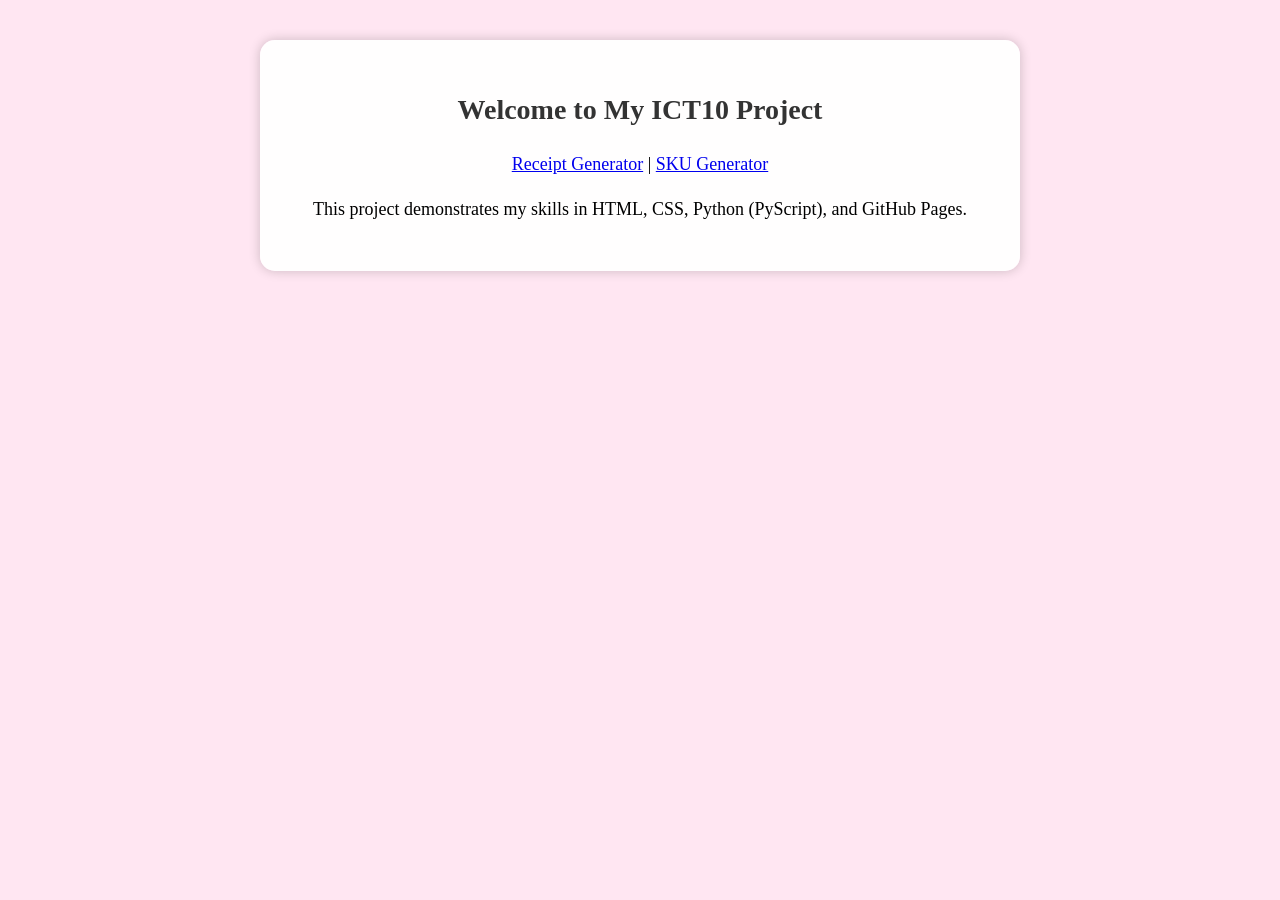
<file: index.html>
<!DOCTYPE html>
<html lang="en">
<head>
  <meta charset="UTF-8">
  <title>ICT10 Q1 Project</title>
  <link rel="stylesheet" href="styles.css">
</head>
<body>
  <!-- Main container for the homepage -->
  <div class="container">
    <h1>Welcome to My ICT10 Project</h1>
    <!-- Navigation links to other pages -->
    <nav>
      <a href="receipt.html">Receipt Generator</a> |
      <a href="sku.html">SKU Generator</a>
    </nav>
    <p>This project demonstrates my skills in HTML, CSS, Python (PyScript), and GitHub Pages.</p>
  </div>
</body>
</html>
</file>
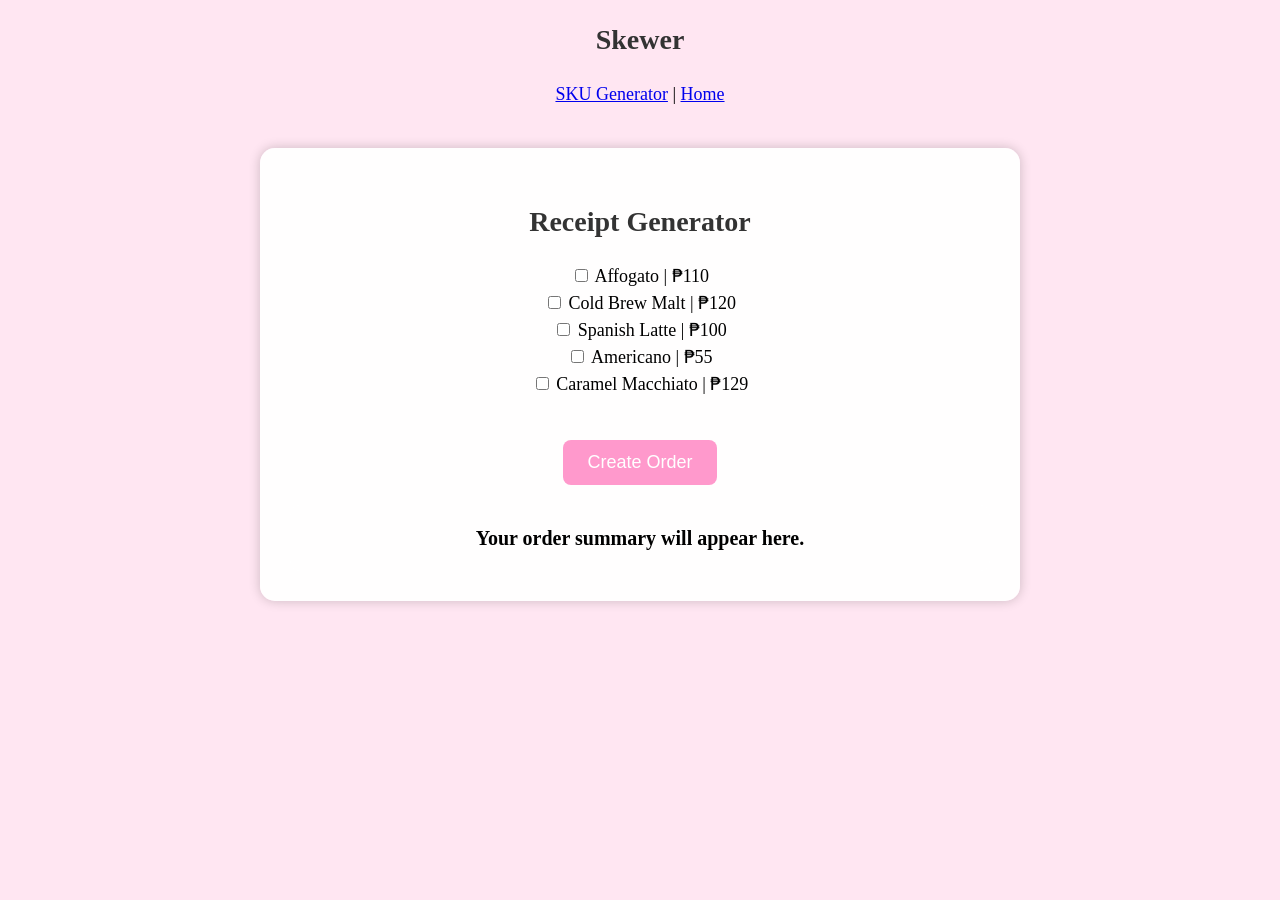
<file: receipt.html>
<!DOCTYPE html>
<html lang="en">
<head>
  <meta charset="UTF-8">
  <title>Receipt Generator</title>
  <link rel="stylesheet" href="https://pyscript.net/releases/2026.7.3/core.css" />
  <script type="module" src="https://pyscript.net/releases/2026.7.3/core.js"></script>
  <link rel="stylesheet" href="styles.css">
</head>
<body>
  <!-- Header w/ navigation -->
  <header>
    <h1>Skewer</h1>
    <nav>
      <a href="sku.html">SKU Generator</a> | <a href="index.html">Home</a>
    </nav>
  </header>

  <!-- Receipt generator form -->
  <div class="container">
    <h2>Receipt Generator</h2>
    <form>
      <!-- Each checkbox  -->
      <input type="checkbox" id="item1" value="110"> Affogato | ₱110<br>
      <input type="checkbox" id="item2" value="120"> Cold Brew Malt | ₱120<br>
      <input type="checkbox" id="item3" value="100"> Spanish Latte | ₱100<br>
      <input type="checkbox" id="item4" value="55"> Americano | ₱55<br>
      <input type="checkbox" id="item5" value="129"> Caramel Macchiato | ₱129<br><br>
      <!-- Button that triggers Python function -->
      <input type="button" py-click="create_order" value="Create Order" class="button">
    </form>
    <!-- Output -->
    <div id="output" class="output">Your order summary will appear here.</div>
  </div>

  <py-script src="main.py"></py-script>
</body>
</html>
</file>
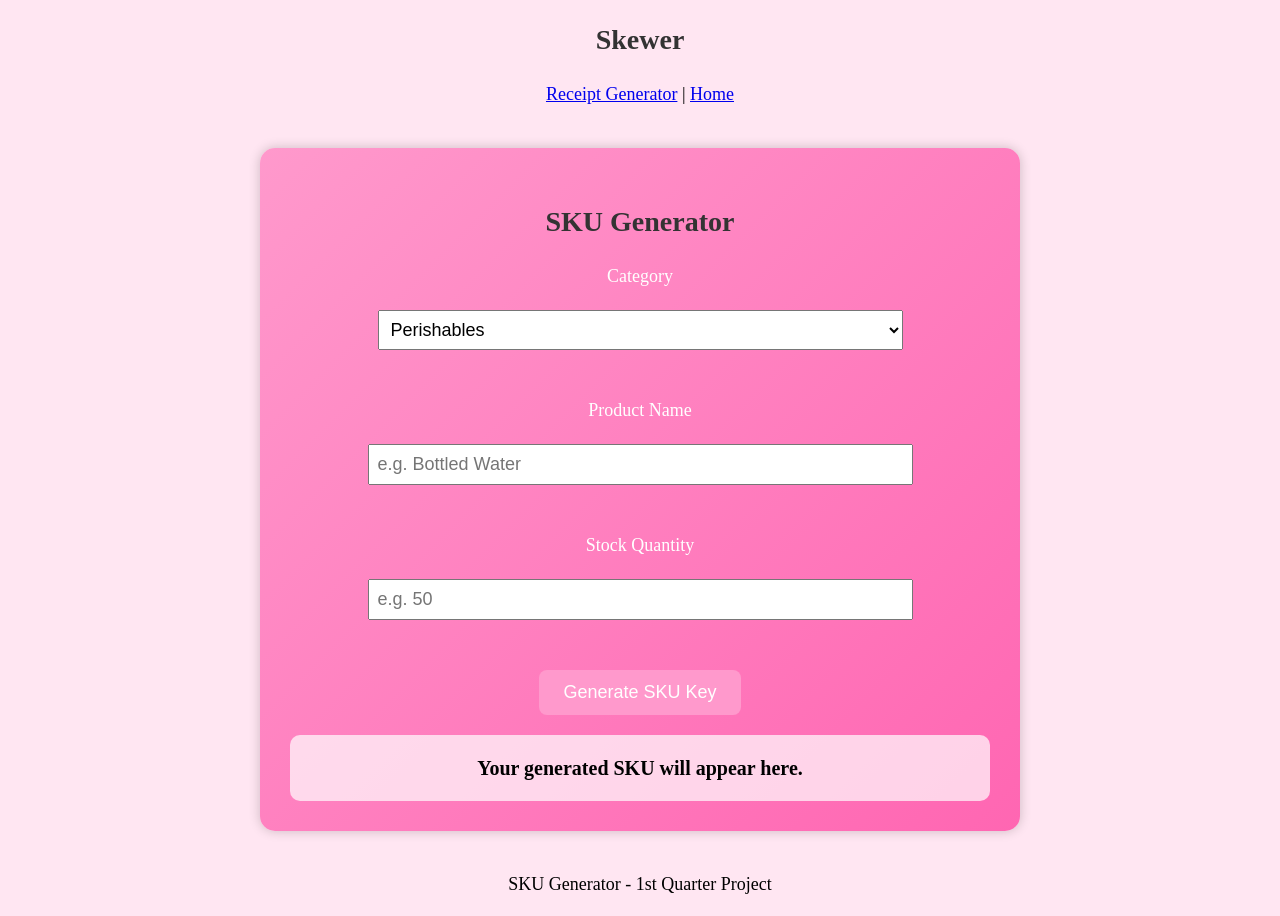
<file: sku.html>
<!DOCTYPE html>
<html lang="en">
<head>
  <meta charset="UTF-8">
  <title>SKU Generator</title>
  <link rel="stylesheet" href="https://pyscript.net/releases/2026.7.3/core.css" />
  <script type="module" src="https://pyscript.net/releases/2026.7.3/core.js"></script>
  <link rel="stylesheet" href="styles.css">
</head>
<body>
  <!-- Header w/ navigation -->
  <header>
    <h1>Skewer</h1>
    <nav>
      <a href="receipt.html">Receipt Generator</a> | <a href="index.html">Home</a>
    </nav>
  </header>

  <!-- SKU generator form -->
  <div class="container gradient">
    <h2>SKU Generator</h2>
    <form>
      <!-- Dropdown -->
      <label>Category</label>
      <select id="categories" class="input">
        <option value="perish">Perishables</option>
        <option value="semi">Semi-Perishables</option>
        <option value="non">Non-Perishables</option>
      </select><br><br>

      <!-- Product name input -->
      <label>Product Name</label>
      <input type="text" id="prod" placeholder="e.g. Bottled Water" class="input"><br><br>

      <!-- Stock quantity input -->
      <label>Stock Quantity</label>
      <input type="number" id="stock" placeholder="e.g. 50" class="input"><br><br>

      <!-- Button Python function -->
      <input type="button" py-click="sku_generation" value="Generate SKU Key" class="button">
    </form>
    <!-- Output -->
    <div id="output" class="output">Your generated SKU will appear here.</div>
  </div>

  <footer>
    <p>SKU Generator - 1st Quarter Project</p>
  </footer>

  <py-script src="main.py"></py-script>
</body>
</html>
</file>
<file: styles.css>
body {
  font-family: Tahoma;
  background-color: #ffe6f2; 
  text-align: center;
  font-size: 18px;
  line-height: 1.5;
}
/*Container*/
.container {
  background: rgba(255,255,255,0.95);
  padding: 30px;
  margin: 40px auto;
  max-width: 700px;
  border-radius: 15px;
  box-shadow: 0px 0px 12px rgba(0,0,0,0.2);
}
/*Headings*/
h1, h2 {
  font-size: 28px;
  margin-bottom: 20px;
  color: #333;
}
/*Labels*/
label {
  display: block;
  margin: 12px 0;
  font-size: 18px;
}
/*Inputs*/
.input {
  font-size: 18px;
  padding: 8px;
  width: 75%;
  margin: 8px 0;
}
/*Buttons*/
.button {
  background-color: #ff99cc;
  border: none;
  padding: 12px 24px;
  margin-top: 15px;
  font-size: 18px;
  color: white;
  border-radius: 8px;
  cursor: pointer;
}

.button:hover {
  background-color: #ff66b2;
}
/*Output*/
.output {
  font-size: 20px;
  font-weight: bold;
  margin-top: 20px;
  padding: 15px;
  background: rgba(255,255,255,0.7);
  border-radius: 10px;
  line-height: 1.8;
  color: black;
}

.gradient {
  background: linear-gradient(135deg, #ff99cc, #ff66b2);
  color: white;
  padding: 30px;
  border-radius: 15px;
}
</file>
